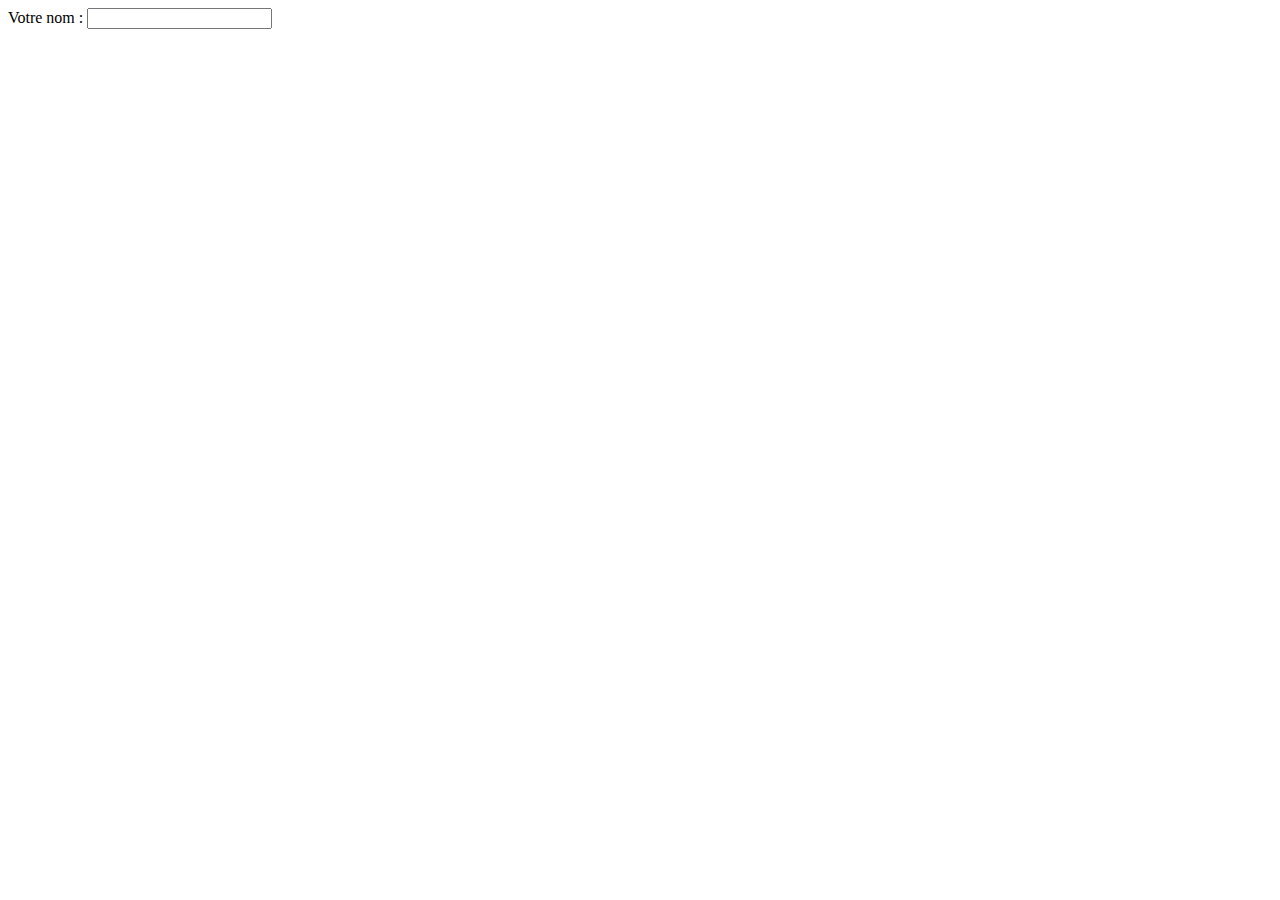
<file: index.html>
<!DOCTYPE html>
<html>
<head>
  <meta charset="utf-8">
  <title>Exercice 3</title>
</head>
<body>
  <form>
    <label for="nom">Votre nom  : </label><input type="text" name="nom" value="" id="p" onkeyup="my();"/>
 <script>
     function my()
{
var pop = document.getElementById("p").value;
alert(pop);
} 
 </script>
 </form>
</body>
</html>
</file>
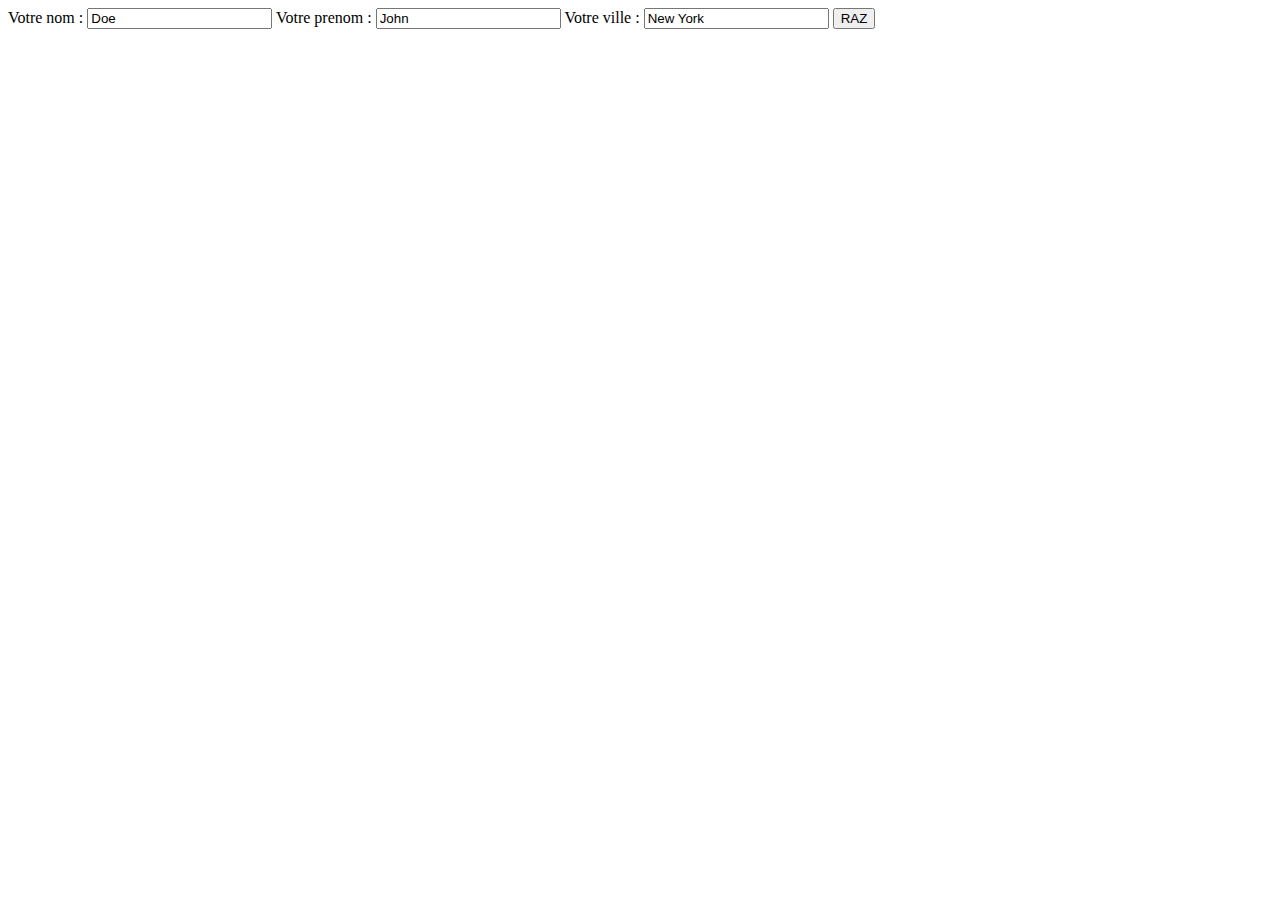
<file: 02.3/index3.html>
<!DOCTYPE html>
<html>
<head>
  <meta charset="utf-8">
  <title>Exercice 4</title>
</head>
<body>
  <form id='hh'>
    <label for="nom">Votre nom  : </label><input type="text" name="nom" value="Doe" id="nom" />
    <label for="prenom">Votre prenom  : </label><input type="text" name="prenom" value="John" id="prenom" />
    <label for="ville">Votre ville  : </label><input type="text" name="ville" value="New York" id="ville" />
    <input type="button" onclick="clearText()" value="RAZ"/>
</form>

</body>
<script type="text/javascript" src="js.js"></script>
</html>
</file>
